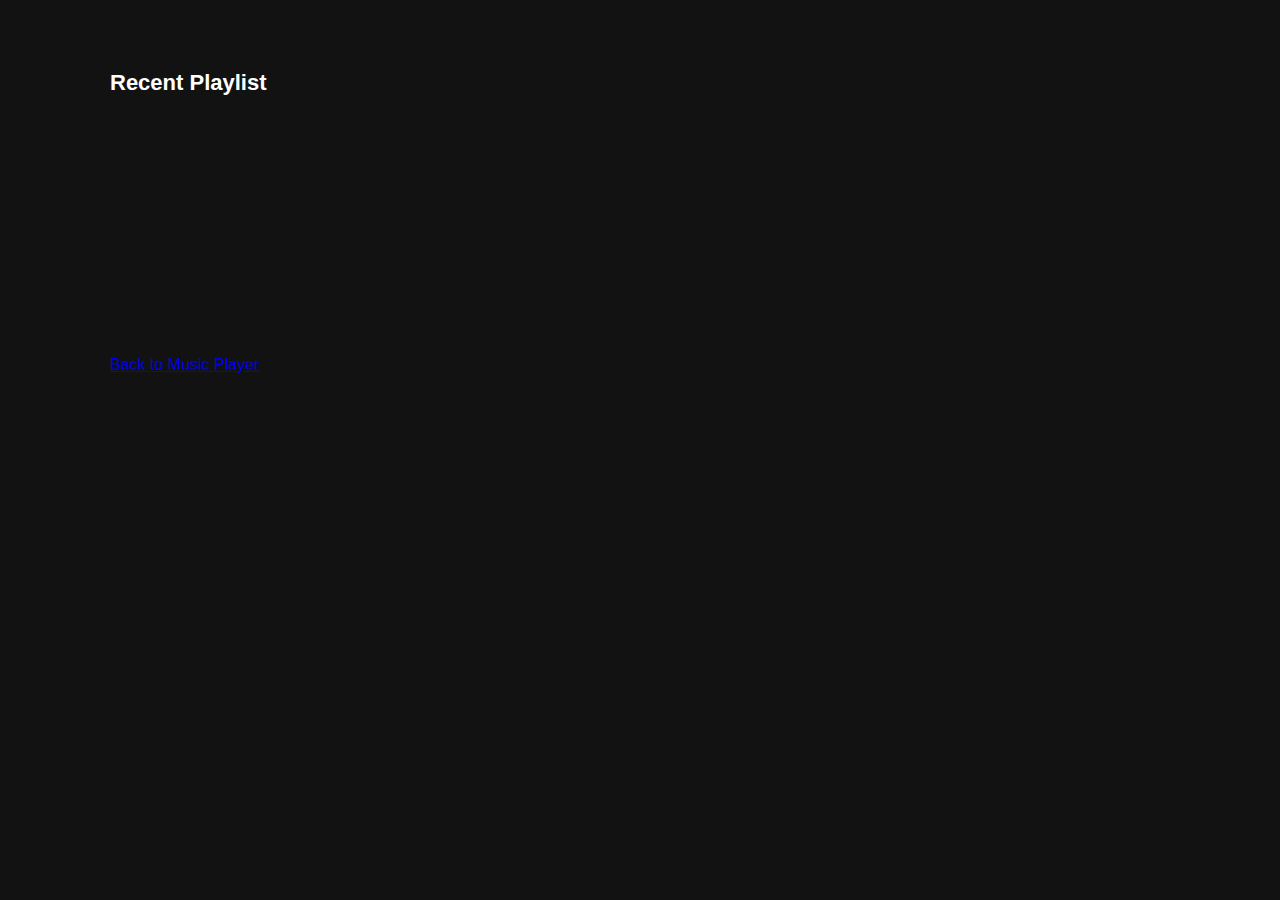
<file: library.html>
<!DOCTYPE html>
<html lang="en">
<head>
    <meta charset="UTF-8">
    <meta name="viewport" content="width=device-width, initial-scale=1.0">
    <title>Recent Playlist</title>
    <link rel="icon" href="logo.png">
    <style>
        body {
            font-family: Arial, sans-serif;
            text-align: center;
            margin: 50px;
        }

        .spotify-playlists {
            text-align: left;
            margin: 20px;
        }

        .list {
            display: flex;
            flex-wrap: wrap;
        }

        .item {
            margin: 10px;
            width: 200px;
            text-align: center;
        }

        .item img {
            width: 100%;
            height: auto;
        }

        .play {
            position: relative;
            top: -50px;
            left: 75px;
        }

        .playButton {
            font-size: 24px;
            cursor: pointer;
        }
        * {
    padding: 0;
    margin: 0;
  }
  body {
    background-color: #121212;
    font-family: 'Montserrat', sans-serif;
  }
  
  .sidebar {
    position: fixed;
    left: 0;
    top: 0;
    bottom: 0;
    width: 196px;
    background-color: #000000;
    padding: 24px;
  }
  .sidebar .logo img {
    width: 170px;
  }
  .sidebar .navigation ul {
    list-style: none;
    margin-top: 20px;
  }
  .sidebar .navigation ul li {
    padding: 10px 0px;
  }
  .sidebar .navigation ul li a {
    color: #b3b3b3;
    text-decoration: none;
    font-weight: bold;
    font-size: 13px;
  }
  .sidebar .navigation ul li a:hover,
  .sidebar .navigation ul li a:active,
  .sidebar .navigation ul li a:focus {
    color: #ffffff;
  }
  .sidebar .navigation ul li a:hover .fa,
  .sidebar .navigation ul li a:active .fa,
  .sidebar .navigation ul li a:focus .fa {
    color: #b3b3b3;
  }
  .sidebar .navigation ul li .fa {
    font-size: 20px;
    margin-right: 10px;
  }
  .sidebar .navigation ul li a:hover .fa:hover,
  .sidebar .navigation ul li a:hover .fa:active,
  .sidebar .navigation ul li a:hover .fa:focus {
    color: #ffffff;
  }
  .sidebar .policies {
    position: absolute;
    bottom: 100px;
  }
  .sidebar .policies ul {
    list-style: none;
  }
  .sidebar .policies ul li {
    padding-bottom: 5px;
  }
  .sidebar .policies ul li a {
    color: #b3b3b3;
    font-weight: 500;
    text-decoration: none;
    font-size: 10px;
  }
  .sidebar .policies ul li a:hover,
  .sidebar .policies ul li a:active,
  .sidebar .policies ul li a:focus {
    text-decoration: underline;
  }
  
  .main-container {
    margin-left: 245px;
    margin-bottom: 100px;
  }
  
  .topbar {
    display: flex;
    justify-content: space-between;
    background-color: #101010;
    padding: 14px 30px;
  }
  .topbar .prev-next-buttons button {
    color: #7a7a7a;
    cursor: pointer;
    width: 34px;
    height: 34px;
    border-radius: 100%;
    font-size: 18px;
    border: 0px;
    background-color: #090909;
    margin-right: 10px;
  }
  .topbar .navbar {
    display: flex;
    align-items: center;
  }
  .topbar .navbar ul {
    list-style: none;
  }
  .topbar .navbar ul li {
    display: inline-block;
    margin: 0px 8px;
    width: 70px;
  }
  .topbar .navbar ul li a {
    color: #b3b3b3;
    text-decoration: none;
    font-weight: bold;
    font-size: 14px;
    letter-spacing: 1px;
  }
  .topbar .navbar ul li a:hover,
  .topbar .navbar ul li a:active,
  .topbar .navbar ul li a:focus {
    color: #ffffff;
    font-size: 15px;
  }
  .topbar .navbar ul li.divider {
    color: #ffffff;
    font-size: 26px;
    margin: 0px 20px;
    width: auto;
  }
  .topbar .navbar button {
    background-color: #ffffff;
    color: #000000;
    font-size: 16px;
    font-weight: bold;
    padding: 14px 30px;
    border: 0px;
    border-radius: 40px;
    cursor: pointer;
    margin-left: 20px;
  }
  .topbar .navbar button:hover,
  .topbar .navbar button:active,
  .topbar .navbar button:focus {
    background-color: #f2f2f2;
  }
  .spotify-playlists {
    padding: 20px 40px;
  }
  .spotify-playlists h2 {
    color: #ffffff;
    font-size: 22px;
    margin-bottom: 20px;
  }
  .spotify-playlists .list {
    display: flex;
    gap: 20px;
    overflow: hidden;
    height: 240px;
  }
  .spotify-playlists .list .item {
    min-width: 140px;
    width: 160px;
    height: 240px;
    padding: 15px;
    background-color: #181818;
    border-radius: 6px;
    cursor: pointer;
    transition: all ease 0.4s;
  }
  .spotify-playlists .list .item:hover {
    background-color: #252525;
  }
  .spotify-playlists .list .item img {
    width: 100%;
    height: 130px;
    border-radius: 100px;
    margin-bottom: 10px;
  }
  .spotify-playlists .list .item .play {
    position: relative;
  }
  .spotify-playlists .list .item .play .fa {
    position: absolute;
    right: 0px;
    top: -45px;
    padding: 18px;
    background-color: white;
    border-radius: 100%;
    opacity: 0;
    transition: all ease 0.4s;
  }
  .spotify-playlists .list .item:hover .play .fa {
    opacity: 1;
    transform: translateY(-20px);
  }
  .spotify-playlists .list .item h4 {
    color: #ffffff;
    font-size: 14px;
    margin-bottom: 10px;
    white-space: nowrap;
    overflow: hidden;
    text-overflow: ellipsis;
  }
  .spotify-playlists .list .item p {
    color: #989898;
    font-size: 12px;
    line-height: 20px;
    font-weight: 600;
  }
  .spotify-playlists hr {
    margin: 70px 0px 0px;
    border-color: #636363;
  }
  
  .preview {
    position: fixed;
    bottom: 0;
    left: 0;
    right: 0;
    background: linear-gradient(to right, #ae2896, #509bf5);
    padding: 15px 40px;
    display: flex;
    justify-content: space-between;
  }
  .preview h6 {
    color: #ffffff;
    text-transform: uppercase;
    font-weight: 400;
    font-size: 12px;
    margin-bottom: 10px;
  }
  .preview p {
    color: #ffffff;
    font-size: 14px;
    font-weight: 500;
  }
  .preview button {
    background-color: #ffffff;
    color: #000000;
    font-size: 16px;
    font-weight: bold;
    padding: 14px 30px;
    border: 0px;
    border-radius: 40px;
    cursor: pointer;
  }
  

    </style>
</head>
<body>
    <div class="spotify-playlists">
        <h2>Recent Playlist</h2>
        <div class="list" id="recent-playlist"></div>
        <a href="index.html">Back to Music Player</a>
    </div>

    <script>
        const recentPlaylist = JSON.parse(localStorage.getItem('recentPlaylist')) || [];
        const playlistElement = document.getElementById('recent-playlist');

        const images = [
        'HTML Project/2-Spotify/2.1.jpg',
            'HTML Project/2-Spotify/2.2.jpeg',
            'HTML Project/2-Spotify/2.3.jpg',
            'HTML Project/2-Spotify/2.4.jpg',
            'HTML Project/2-Spotify/2.5.jpg',
            'HTML Project/2-Spotify/2.6.jpg',
        ];

        recentPlaylist.forEach((song, index) => {
            const item = document.createElement('div');
            item.classList.add('item');

            const img = document.createElement('img');
            img.src = images[index % images.length];
            item.appendChild(img);

            const playDiv = document.createElement('div');
            playDiv.classList.add('play');

            const playButton = document.createElement('span');
            playButton.classList.add('playButton', 'fa', 'fa-circle-play');
            playButton.dataset.audio = song;
            playDiv.appendChild(playButton);

            item.appendChild(playDiv);

            playlistElement.appendChild(item);

            playButton.addEventListener('click', () => {
                const audio = new Audio(song);
                audio.play();
                playButton.classList.toggle('fa-circle-play');
                playButton.classList.toggle('fa-forward');
            });
        });
    </script>
</body>
</html>
</file>
